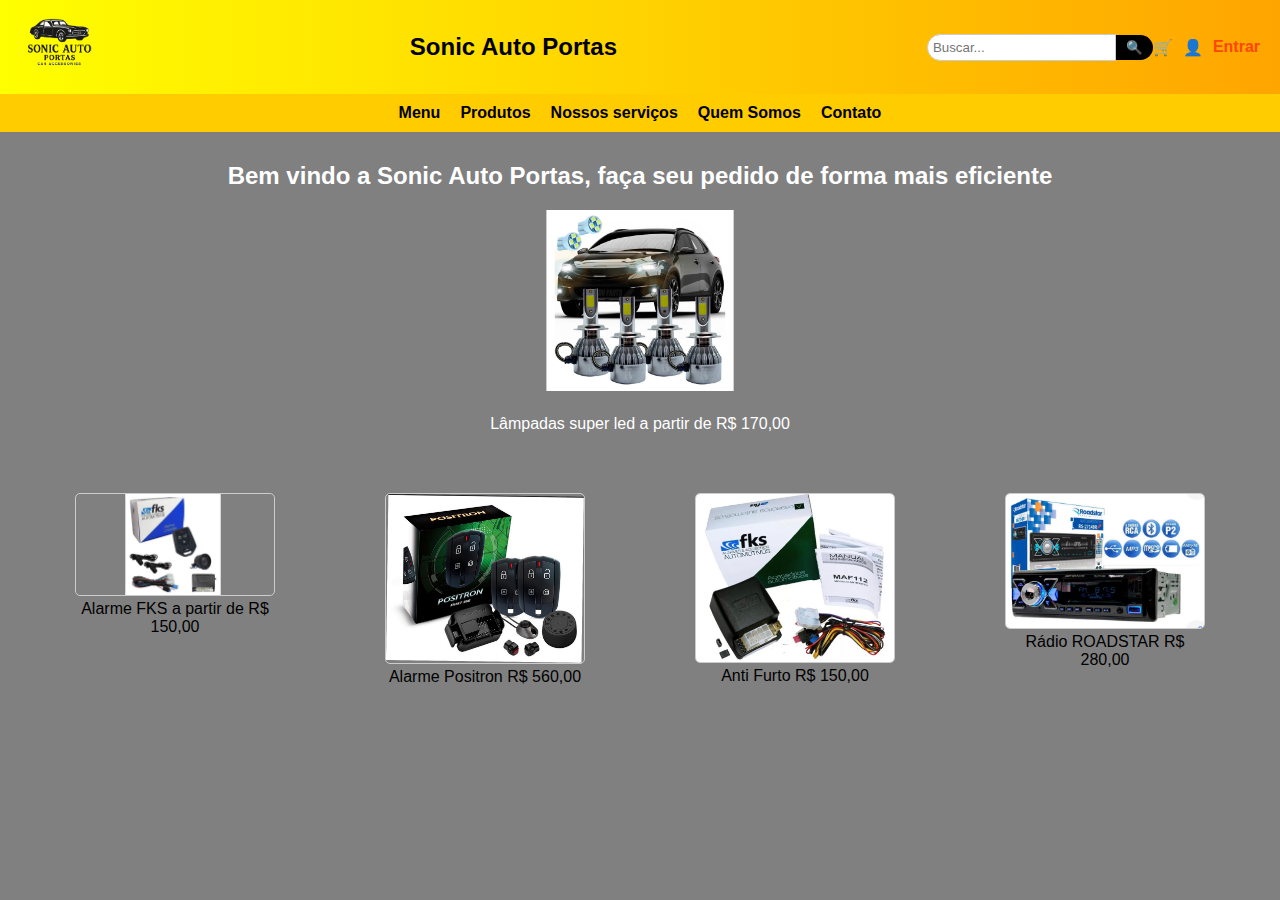
<file: index.html>
<!DOCTYPE html>
<html lang="pt-BR">
<head>
  <meta charset="UTF-8">
  <meta name="viewport" content="width=device-width, initial-scale=1.0">
  <title>Sonic Auto Portas</title>
  <link rel="stylesheet" href="style.css">
  <link rel="shortcut icon" href="logo miguel.png" type="image/x-icon">
</head>
<body>

  <header>
    <div class="logo">
      <img src="logo miguel.png" alt="Sonic Auto Portas">
    </div>
    <h1>Sonic Auto Portas</h1>
    <div class="search-box">
      <input type="text" placeholder="Buscar...">
      <button>🔍</button>
    </div>
    <div class="icons">
      <span class="cart">🛒</span>
      <span class="user">👤</span>
      <a href="cadastro.html">Entrar</a>
    </div>
  </header>


  <nav>
    <ul>
      <li><a href="index.html">Menu</a></li>
      <li><a href="produtos.html">Produtos</a></li>
      <li><a href="servicos.html" class="ativo">Nossos serviços</a></li>
      <li><a href="somos.html">Quem Somos</a></li>
      <li><a href="contato.html">Contato</a></li>
    </ul>
  </nav>


  <section class="banner">
    <h2>Bem vindo a Sonic Auto Portas, faça seu pedido de forma mais eficiente</h2>
    <img src="Rectangle 175.png" alt="Carro destaque">
    <p>Lâmpadas super led a partir de R$ 170,00</p>
  </section>

  <section class="produtos">
    <div class="produto">
      <img src="lampadas.png" alt="Alarme FKS">
      <p>Alarme FKS a partir de R$ 150,00</p>
    </div>
    <div class="produto">
      <img src="alarme position.png" alt="Alarme Positron">
      <p>Alarme Positron R$ 560,00</p>
    </div>
    <div class="produto">
      <img src="alarme furto.png" alt="Anti Furto">
      <p>Anti Furto R$ 150,00</p>
    </div>
    <div class="produto">
      <img src="radio.png" alt="Rádio Roadstar">
      <p>Rádio ROADSTAR R$ 280,00</p>
    </div>
  </section>
</body>
</html>
</file>
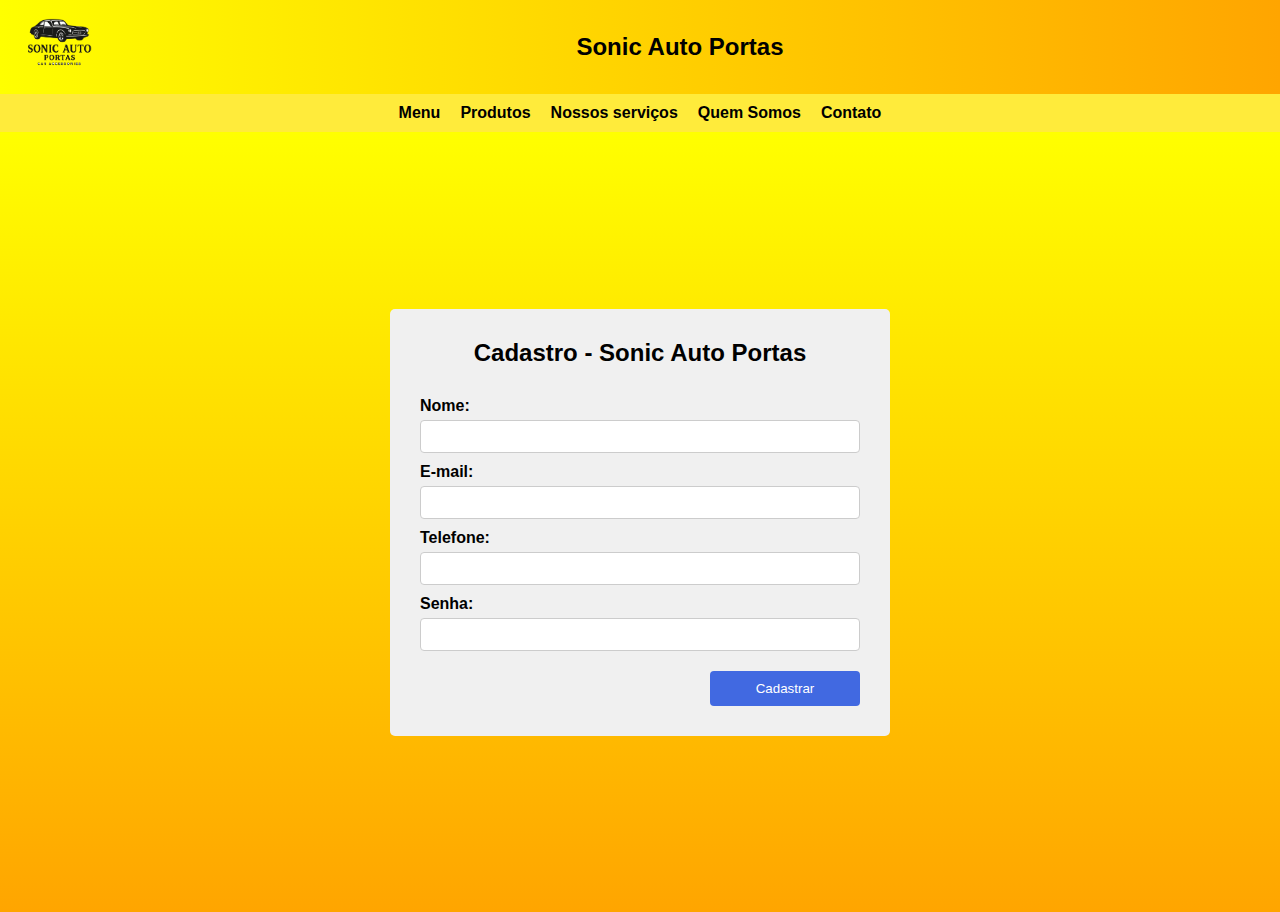
<file: cadastro.html>
<!DOCTYPE html>
<html lang="pt-BR">
<head>
  <meta charset="UTF-8">
  <meta name="viewport" content="width=device-width, initial-scale=1.0">
  <title>Cadastro - Sonic Auto Portas</title>
  <link rel="stylesheet" href="cadastro.css">
  <link rel="shortcut icon" href="logo miguel.png" type="image/x-icon">
</head>
<body>
  <!-- Cabeçalho -->
  <header>
    <div class="logo">
      <img src="logo miguel.png" alt="Sonic Auto Portas">
    </div>
    <h1>Sonic Auto Portas</h1>
  </header>

  <!-- Menu -->
  <nav>
    <ul>
      <li><a href="index.html">Menu</a></li>
      <li><a href="produtos.html">Produtos</a></li>
      <li><a href="servicos.html" class="ativo">Nossos serviços</a></li>
      <li><a href="somos.html">Quem Somos</a></li>
      <li><a href="contato.html">Contato</a></li>
    </ul>
  </nav>

  <!-- Conteúdo principal -->
  <main>
    <div class="form-container">
      <h2>Cadastro - Sonic Auto Portas</h2>
      <form action="#" method="post">
        <label for="nome">Nome:</label>
        <input type="text" id="nome" name="nome" required>

        <label for="email">E-mail:</label>
        <input type="email" id="email" name="email" required>

        <label for="telefone">Telefone:</label>
        <input type="text" id="telefone" name="telefone" required>

        <label for="senha">Senha:</label>
        <input type="password" id="senha" name="senha" required>

        <button type="submit">Cadastrar</button>
      </form>
    </div>
  </main>
</body>
</html>
</file>
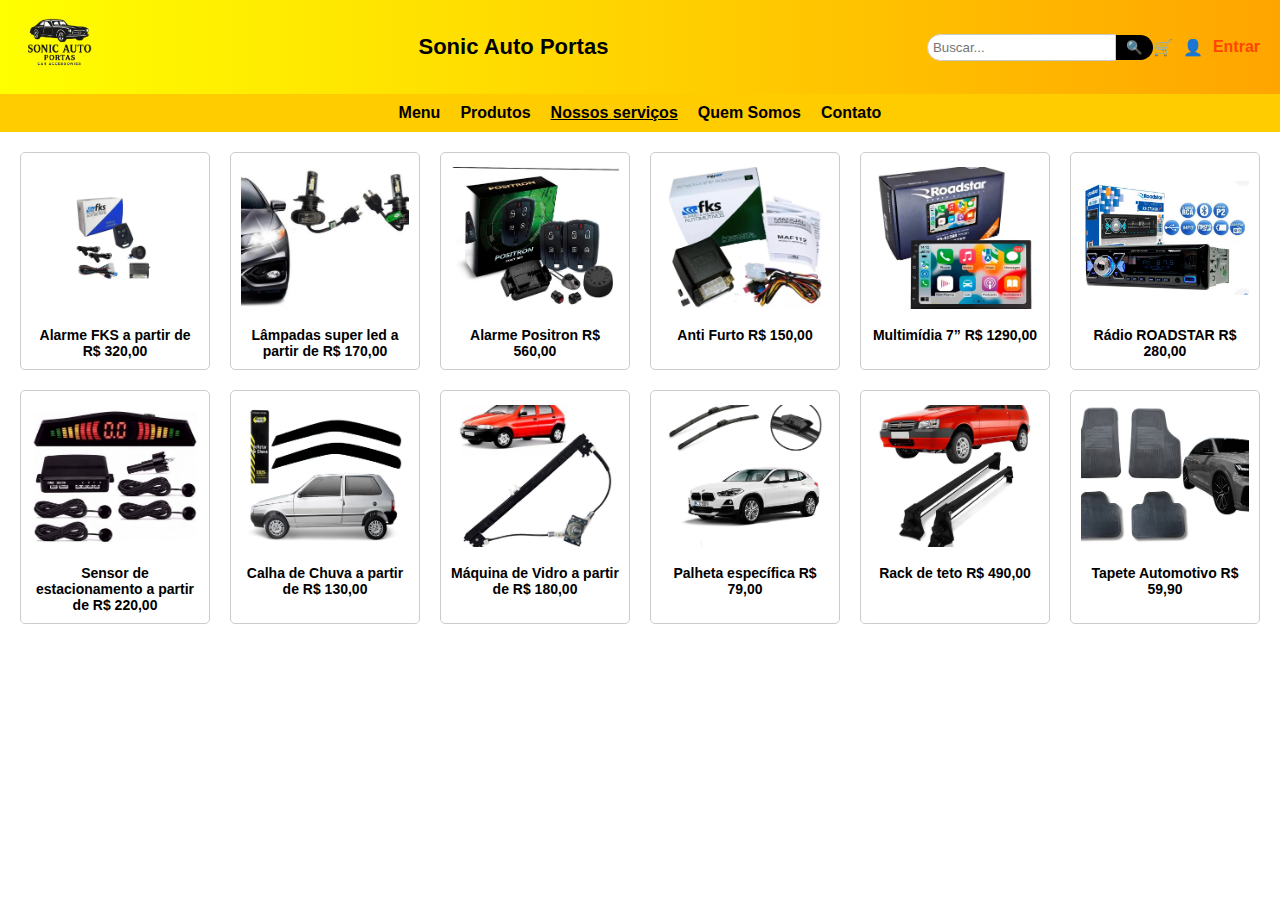
<file: produtos.html>
<!DOCTYPE html>
<html lang="pt-BR">
<head>
  <meta charset="UTF-8">
  <meta name="viewport" content="width=device-width, initial-scale=1.0">
  <title>Sonic Auto Portas - Produtos</title>
  <link rel="stylesheet" href="produtos.css">
  <link rel="shortcut icon" href="logo miguel.png" type="image/x-icon">
</head>
<body>
  <!-- Cabeçalho -->
  <header>
    <div class="logo">
      <img src="logo miguel.png" alt="Sonic Auto Portas">
    </div>
    <h1>Sonic Auto Portas</h1>
    <div class="search-box">
      <input type="text" placeholder="Buscar...">
      <button>🔍</button>
    </div>
    <div class="icons">
      <span class="cart">🛒</span>
      <span class="user">👤</span>
      <a href="cadastro.html">Entrar</a>
    </div>
  </header>

  <!-- Menu -->
  <nav>
    <ul>
      <li><a href="index.html">Menu</a></li>
      <li><a href="produtos.html">Produtos</a></li>
      <li><a href="servicos.html" class="ativo">Nossos serviços</a></li>
      <li><a href="somos.html">Quem Somos</a></li>
      <li><a href="contato.html">Contato</a></li>
    </ul>
  </nav>

  <!-- Lista de Produtos -->
  <section class="produtos">
    <div class="produto">
      <img src="lampadas.png" alt="Alarme FKS">
      <p>Alarme FKS a partir de R$ 320,00</p>
    </div>
    <div class="produto">
      <img src="luzes.png" alt="Lampadas Led">
      <p>Lâmpadas super led a partir de R$ 170,00</p>
    </div>
    <div class="produto">
      <img src="alarme position.png" alt="Alarme Positron">
      <p>Alarme Positron R$ 560,00</p>
    </div>
    <div class="produto">
      <img src="alarme furto.png" alt="Anti Furto">
      <p>Anti Furto R$ 150,00</p>
    </div>
    <div class="produto">
      <img src="midia.png" alt="Multimídia 7 polegadas">
      <p>Multimídia 7” R$ 1290,00</p>
    </div>
    <div class="produto">
      <img src="radio.png" alt="Rádio Roadstar">
      <p>Rádio ROADSTAR R$ 280,00</p>
    </div>
    <div class="produto">
      <img src="sensor.png" alt="Sensor de Estacionamento">
      <p>Sensor de estacionamento a partir de R$ 220,00</p>
    </div>
    <div class="produto">
      <img src="calha.png" alt="Calha de Chuva">
      <p>Calha de Chuva a partir de R$ 130,00</p>
    </div>
    <div class="produto">
      <img src="vidro.png" alt="Máquina de Vidro">
      <p>Máquina de Vidro a partir de R$ 180,00</p>
    </div>
    <div class="produto">
      <img src="palheta.png" alt="Palheta">
      <p>Palheta específica R$ 79,00</p>
    </div>
    <div class="produto">
      <img src="rack.png" alt="Rack de Teto">
      <p>Rack de teto R$ 490,00</p>
    </div>
    <div class="produto">
      <img src="tapete.png" alt="Tapete Automotivo">
      <p>Tapete Automotivo R$ 59,90</p>
    </div>
  </section>
</body>
</html>
</file>
<file: style.css>
/* Reset básico */
* {
  margin: 0;
  padding: 0;
  box-sizing: border-box;
  font-family: Arial, sans-serif;
}

/* Cabeçalho */
header {
  display: flex;
  align-items: center;
  justify-content: space-between;
  background: linear-gradient(to right, yellow, orange);
  padding: 10px 20px;
}

header .logo img {
  width: 80px;
}

header h1 {
  flex: 1;
  text-align: center;
  font-size: 24px;
  color: black;
}

.search-box {
  display: flex;
  align-items: center;
}

.search-box input {
  padding: 5px;
  border-radius: 15px 0 0 15px;
  border: 1px solid #ccc;
  outline: none;
}

.search-box button {
  padding: 5px 10px;
  border: none;
  background: black;
  color: white;
  border-radius: 0 15px 15px 0;
  cursor: pointer;
}

.icons {
  display: flex;
  align-items: center;
  gap: 10px;
}

.icons a {
  color: orangered;
  font-weight: bold;
  text-decoration: none;
}

/* Menu */
nav ul {
  display: flex;
  justify-content: center;
  background: #ffcc00;
  list-style: none;
  padding: 10px;
  gap: 20px;
}

nav ul li a {
  text-decoration: none;
  color: black;
  font-weight: bold;
}

/* Banner */
.banner {
  text-align: center;
  background: #FFF700 #FB7819;
  color: white;
  padding: 30px 20px;
}

.banner img {
  width: 250px;
  margin: 20px 0;
}

/* Produtos */
.produtos {
  display: flex;
  justify-content: space-around;
  flex-wrap: wrap;
  padding: 20px;
}

.produto {
  text-align: center;
  margin: 10px;
  max-width: 200px;
}

.produto img {
  width: 100%;
  border: 1px solid #ccc;
  border-radius: 5px;
}

body {
  background-color: gray;
}
</file>
<file: cadastro.css>
/* Reset */
* {
  margin: 0;
  padding: 0;
  box-sizing: border-box;
  font-family: Arial, sans-serif;
}

/* Cabeçalho */
header {
  display: flex;
  align-items: center;
  padding: 10px 20px;
  background: linear-gradient(to right, yellow, orange);
}

header .logo img {
  width: 80px;
}

header h1 {
  flex: 1;
  text-align: center;
  font-size: 24px;
  color: black;
}

/* Menu */
nav ul {
  display: flex;
  justify-content: center;
  background: #ffeb3b;
  list-style: none;
  padding: 10px;
  gap: 20px;
}

nav ul li a {
  text-decoration: none;
  color: black;
  font-weight: bold;
}

/* Formulário */
main {
  display: flex;
  justify-content: center;
  align-items: center;
  padding: 40px;
  background: linear-gradient(to bottom, yellow, orange);
  height: calc(100vh - 120px);
}

.form-container {
  background: #f0f0f0;
  padding: 30px;
  border-radius: 5px;
  width: 500px;
  text-align: center;
}

.form-container h2 {
  margin-bottom: 20px;
}

form {
  display: flex;
  flex-direction: column;
  align-items: flex-start;
}

form label {
  margin-top: 10px;
  font-weight: bold;
}

form input {
  width: 100%;
  padding: 8px;
  margin-top: 5px;
  border: 1px solid #ccc;
  border-radius: 4px;
}

form button {
  margin-top: 20px;
  padding: 10px;
  background: royalblue;
  color: white;
  border: none;
  border-radius: 4px;
  width: 150px;
  align-self: flex-end;
  cursor: pointer;
}

form button:hover {
  background: navy;
}
</file>
<file: produtos.css>
/* Reset básico */
* {
  margin: 0;
  padding: 0;
  box-sizing: border-box;
  font-family: Arial, sans-serif;
}

/* Cabeçalho */
header {
  display: flex;
  align-items: center;
  justify-content: space-between;
  background: linear-gradient(to right, yellow, orange);
  padding: 10px 20px;
}

header .logo img {
  width: 80px;
}

header h1 {
  flex: 1;
  text-align: center;
  font-size: 22px;
  color: black;
}

.search-box {
  display: flex;
  align-items: center;
}

.search-box input {
  padding: 5px;
  border-radius: 15px 0 0 15px;
  border: 1px solid #ccc;
  outline: none;
}

.search-box button {
  padding: 5px 10px;
  border: none;
  background: black;
  color: white;
  border-radius: 0 15px 15px 0;
  cursor: pointer;
}

.icons {
  display: flex;
  align-items: center;
  gap: 10px;
}

.icons a {
  color: orangered;
  font-weight: bold;
  text-decoration: none;
}

/* Menu */
nav ul {
  display: flex;
  justify-content: center;
  background: #ffcc00;
  list-style: none;
  padding: 10px;
  gap: 20px;
}

nav ul li a {
  text-decoration: none;
  color: black;
  font-weight: bold;
}

nav ul li a.ativo {
  text-decoration: underline;
}

/* Produtos */
.produtos {
  display: grid;
  grid-template-columns: repeat(auto-fill, minmax(180px, 1fr));
  gap: 20px;
  padding: 20px;
}

.produto {
  text-align: center;
  border: 1px solid #ccc;
  border-radius: 5px;
  padding: 10px;
  background: white;
  transition: transform 0.2s;
}

.produto:hover {
  transform: scale(1.05);
}

.produto img {
  width: 100%;
  height: 150px;
  object-fit: contain;
}

.produto p {
  margin-top: 10px;
  font-size: 14px;
  font-weight: bold;
}
</file>
